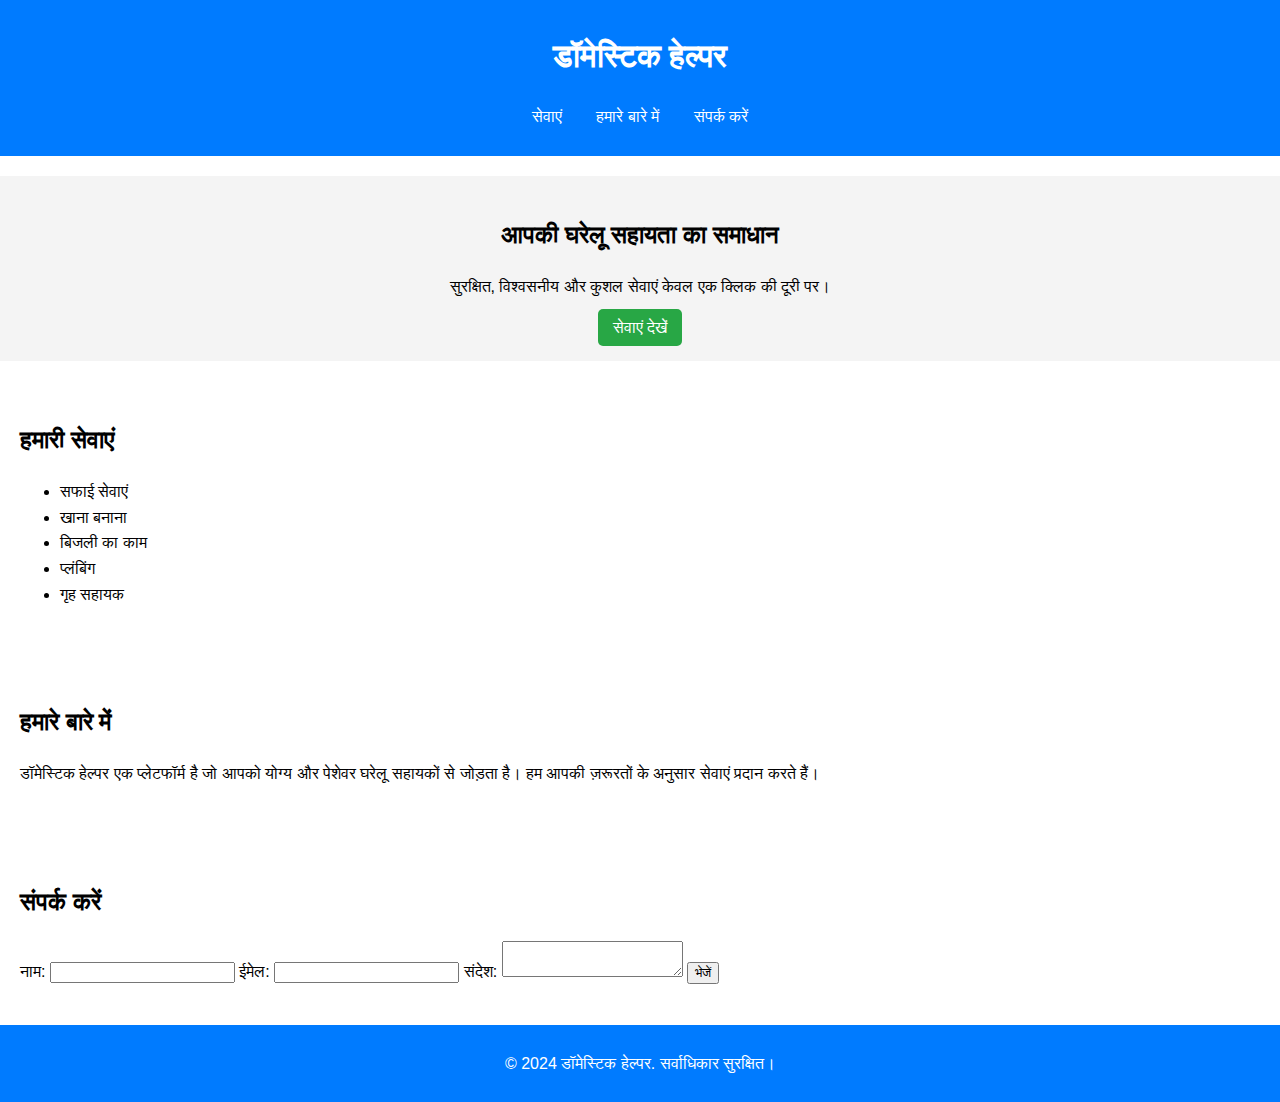
<file: index.html>
<!DOCTYPE html>
<html lang="hi">
<head>
    <meta charset="UTF-8">
    <meta name="viewport" content="width=device-width, initial-scale=1.0">
    <title>डॉमेस्टिक हेल्पर</title>
    <link rel="stylesheet" href="styles.css">
</head>
<body>
    <header>
        <h1>डॉमेस्टिक हेल्पर</h1>
        <nav>
            <ul>
                <li><a href="#services">सेवाएं</a></li>
                <li><a href="#about">हमारे बारे में</a></li>
                <li><a href="#contact">संपर्क करें</a></li>
            </ul>
        </nav>
    </header>

    <main>
        <section id="hero">
            <h2>आपकी घरेलू सहायता का समाधान</h2>
            <p>सुरक्षित, विश्वसनीय और कुशल सेवाएं केवल एक क्लिक की दूरी पर।</p>
            <a href="#services" class="btn">सेवाएं देखें</a>
        </section>

        <section id="services">
            <h2>हमारी सेवाएं</h2>
            <ul>
                <li>सफाई सेवाएं</li>
                <li>खाना बनाना</li>
                <li>बिजली का काम</li>
                <li>प्लंबिंग</li>
                <li>गृह सहायक</li>
            </ul>
        </section>

        <section id="about">
            <h2>हमारे बारे में</h2>
            <p>डॉमेस्टिक हेल्पर एक प्लेटफॉर्म है जो आपको योग्य और पेशेवर घरेलू सहायकों से जोड़ता है। हम आपकी ज़रूरतों के अनुसार सेवाएं प्रदान करते हैं।</p>
        </section>

        <section id="contact">
            <h2>संपर्क करें</h2>
            <form action="#" method="POST">
                <label for="name">नाम:</label>
                <input type="text" id="name" name="name" required>

                <label for="email">ईमेल:</label>
                <input type="email" id="email" name="email" required>

                <label for="message">संदेश:</label>
                <textarea id="message" name="message" required></textarea>

                <button type="submit">भेजें</button>
            </form>
        </section>
    </main>

    <footer>
        <p>&copy; 2024 डॉमेस्टिक हेल्पर. सर्वाधिकार सुरक्षित।</p>
    </footer>
</body>
                </html>
</file>
<file: styles.css>
body {
    font-family: Arial, sans-serif;
    margin: 0;
    padding: 0;
    line-height: 1.6;
}

header {
    background: #007bff;
    color: white;
    padding: 10px 0;
    text-align: center;
}

nav ul {
    list-style: none;
    padding: 0;
}

nav ul li {
    display: inline;
    margin: 0 15px;
}

nav a {
    color: white;
    text-decoration: none;
}

#hero {
    background: #f4f4f4;
    padding: 20px;
    text-align: center;
}

.btn {
    background: #28a745;
    color: white;
    padding: 10px 15px;
    text-decoration: none;
    border-radius: 5px;
}

section {
    padding: 20px;
    margin: 20px 0;
}

footer {
    text-align: center;
    padding: 10px 0;
    background: #007bff;
    color: white;
}
</file>
